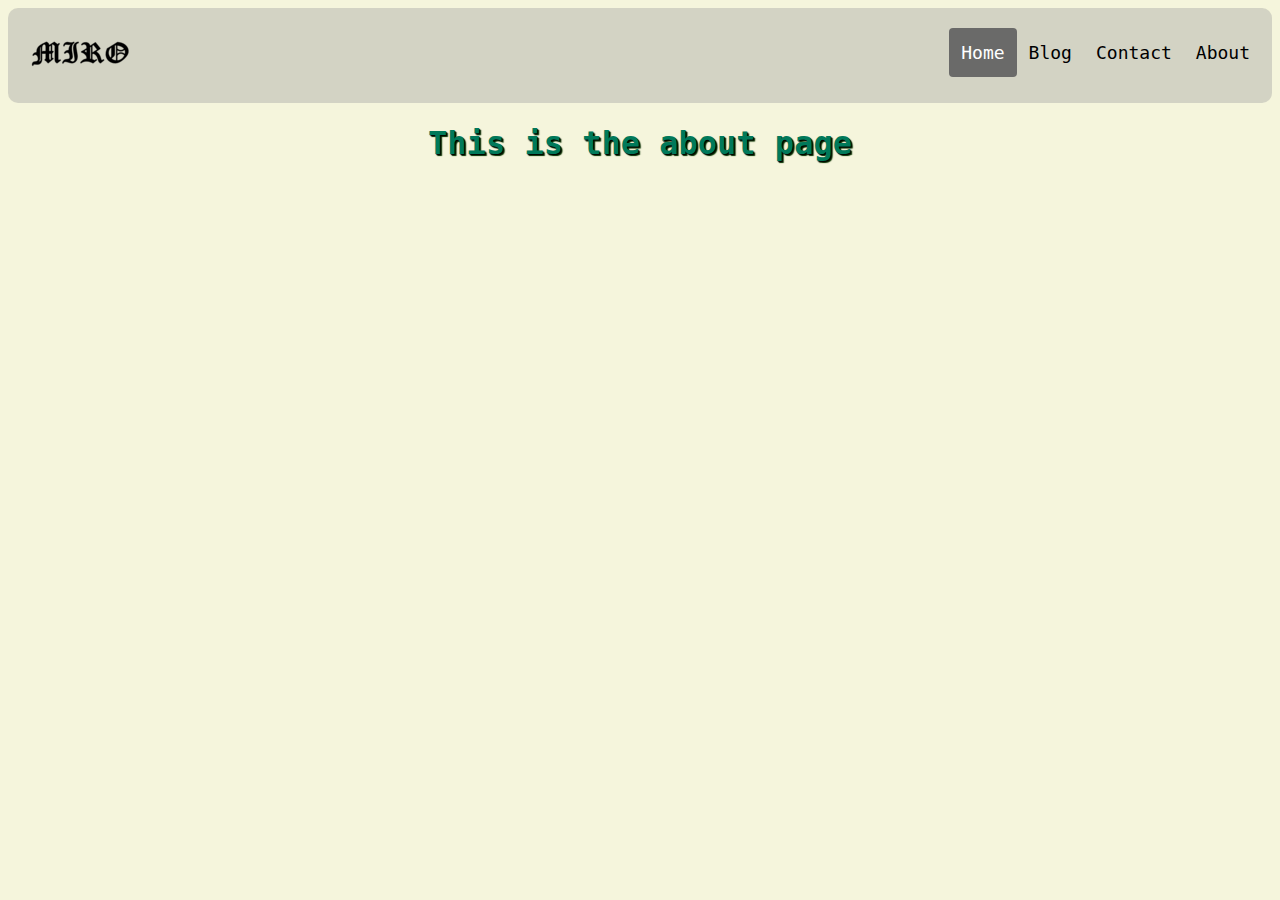
<file: about.html>
<!DOCTYPE html>
<html lang="en">
<head>
    <link href="styles.css" rel="stylesheet" type="text/css">
    <meta charset="UTF-8">
    <meta name="viewport" content="width=device-width, initial-scale=1.0">
    <title>Document</title>
</head>

<div class="header">
    <a href="index.html" class="logo"><img src="images/miroLogo100px.png"></a>
    <div class="header-right">
    <a class="active" href="index.html">Home</a>
    <a href="#blog">Blog</a>
    <a href="#contact">Contact</a>
    <a href="about.html">About</a>
    </div>
</div> 

<body>
    
    <h1>This is the about page</h1>
</body>
</html>
</file>
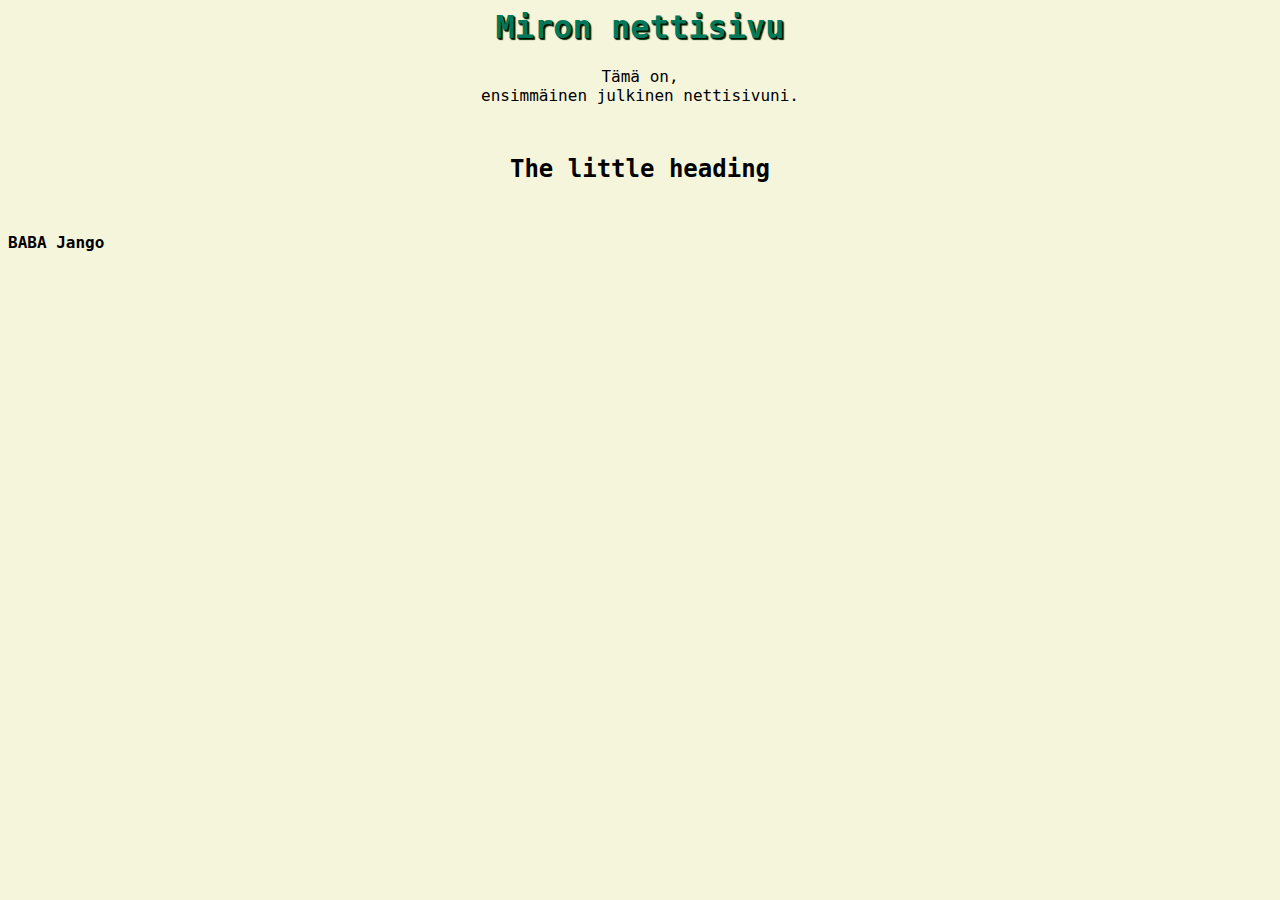
<file: miro.html>
<!DOCKTYPE html>
<html>
<title>Miro's website!</title>

<head>
	
</head>

<link href="styles.css" rel="stylesheet" type="text/css">

	<body>
		<h1>Miron nettisivu</h1>
	
		<p title="I am a tooltip!">Tämä on, <br>ensimmäinen julkinen nettisivuni.</p>
		<h2 title="Heading size 2">The little heading</h2>

		<strong>BABA Jango</strong>
	<body>
<html>
</file>
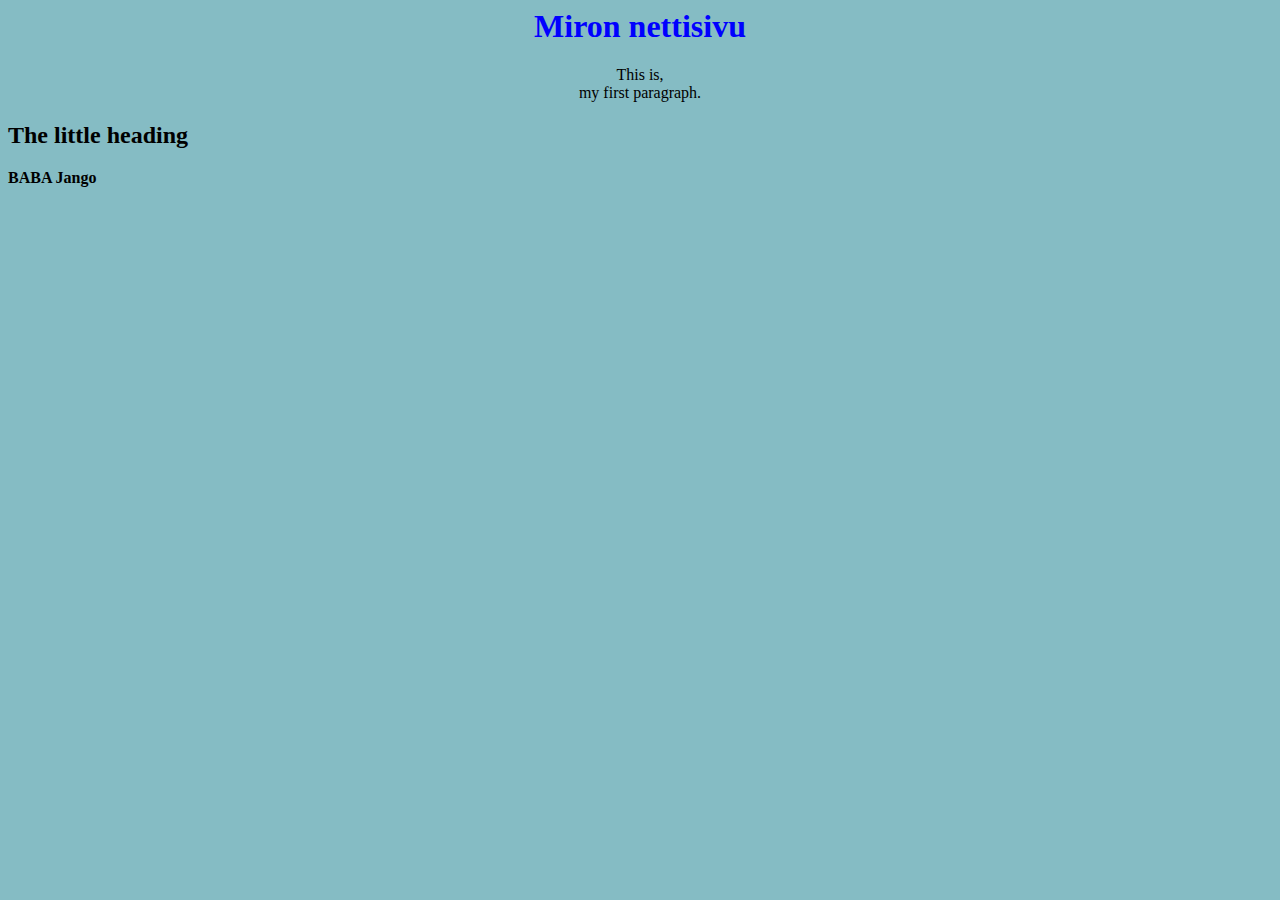
<file: mwebsite_v0.html>
<!DOCKTYPE html>
<html>
	<body style="background-color:rgb(133, 188, 196);">
		<h1 style="text-align:center;color:blue;">Miron nettisivu</h1>
	
		<p title="I am a tooltip!" style=text-align:center>This is, <br> my first paragraph.</p>
		<h2 title="Heading size 2">The little heading</h2>

		<strong>BABA Jango</strong>
	<body>
<html>
</file>
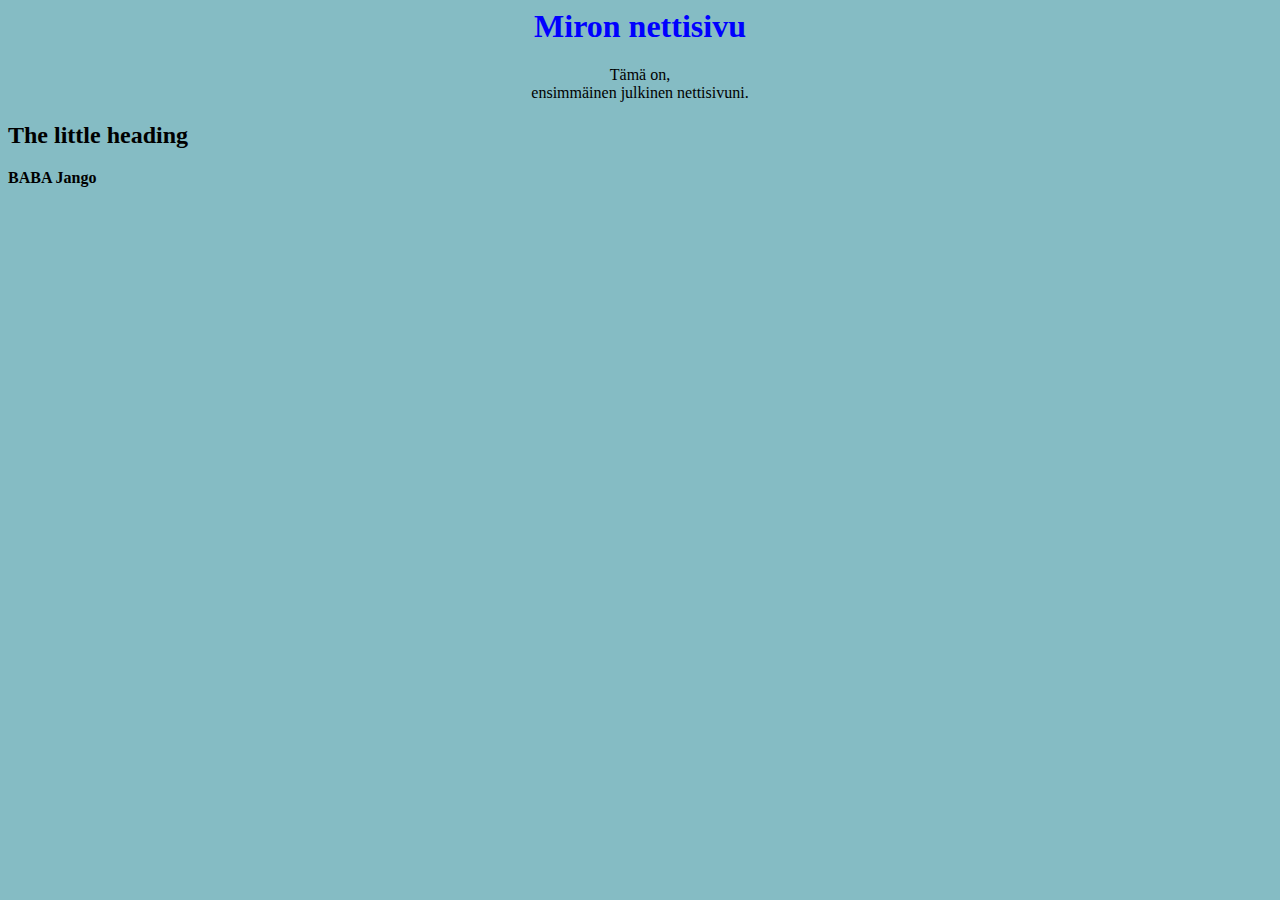
<file: oldVersion.html>
<!DOCKTYPE html>
<html>
<title>Miro's website!</title>
	<body style="background-color:rgb(133, 188, 196);">
		<h1 style="text-align:center;color:blue;">Miron nettisivu</h1>
	
		<p title="I am a tooltip!" style=text-align:center>Tämä on, <br> ensimmäinen julkinen nettisivuni.</p>
		<h2 title="Heading size 2">The little heading</h2>

		<strong>BABA Jango</strong>
	<body>
<html>
</file>
<file: styles.css>
body{
    background-color: beige;
    font-family: "Lucida Console", "Monaco", monospace;
    font-size: 16px;
}


h1{
    text-align:center;
    color:rgb(0, 121, 90);
    font-size: 2em;
    text-shadow:
        1px 1px 1px rgb(0, 0, 0),
        2px 2px 1px rgb(9, 51, 0);
}
h2{
    text-align:center;
    margin:50px;
}

h4{
    text-align:center;
}

p{
    text-align:center;
    margin-left:10px;
    margin-right:10px;
    font-size: 1rem;
}

button{

    background-color: coral;
    border-radius: 5px;
    font-family: "Lucida Console", "Courier New", monospace;
    margin:1px;
}



.scroll-btn {
            background-color: rgb(90, 90, 90);
            color: white;
            border:5px solid rgb(255, 255, 255);
            width: 50px;
            height: 100px;
            cursor: pointer;
            align-items: center;
            font-size: 18px;
            position: fixed;
            margin:15px;
            border-radius: 10px;
            top: 50%;
            transform: translateY(-50%);

        }
        .scroll-btn:hover{
            background-color: rgb(56, 56, 56);
        }
        .scroll-btn:active{
            background-color: rgb(32, 32, 32);
        }
        .scroll-btn.left {
            left: 0;  /* Align to the left edge of the viewport */
        }

        .scroll-btn.right {
            right: 0;  /* Align to the right edge of the viewport */
        }


/* The header css 
/* Style the header with a grey background and some padding */
.header {
  overflow: hidden;
  background-color: #a0a0a065;
  padding: 20px 10px;
  border-radius: 10px;
  
}

/* Style the header links */
.header a {
  float: left;
  color: black;
  text-align: center;
  padding: 12px;
  text-decoration: none;
  font-size: 18px;
  line-height: 25px;
  border-radius: 4px;
}

/* Style the logo link (notice that we set the same value of line-height and font-size to prevent the header to increase when the font gets bigger */
.header a.logo {
  font-size: 25px;
  font-weight: bold;
}

/* Change the background color on mouse-over */
.header a:hover {
  background-color: #dddddd8e;
  color: black;
}

/* Style the active/current link*/
.header a.active {
  background-color: #5f5f5fe7;
  color: white;
}

/* Float the link section to the right */
.header-right {
  float: right;
}

/* Add media queries for responsiveness - when the screen is 500px wide or less, stack the links on top of each other */
@media screen and (max-width: 500px) {
  .header a {
    float: none;
    display: block;
    text-align: left;
  }
  .header-right {
    float: none;
  }
}
</file>
